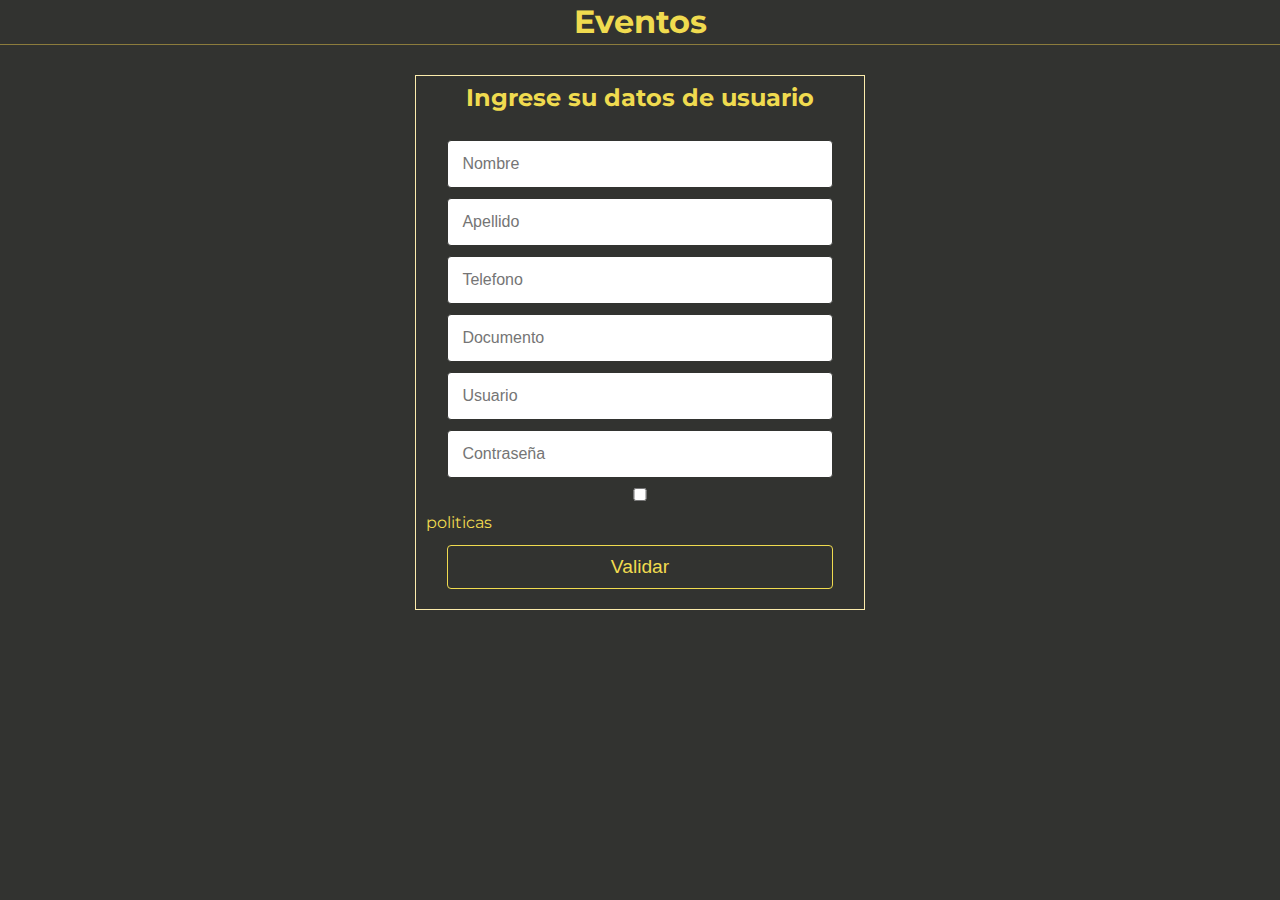
<file: 3-eventos/formulario.html>
<!DOCTYPE html>
<html lang="en">
  <head>
    <meta charset="UTF-8" />
    <meta name="viewport" content="width=device-width, initial-scale=1.0" />
    <title>Eventos</title>
    <link rel="stylesheet" href="styles.css" />
  </head>

  <body>
    <header>
      <div class="container">
        <h1>Eventos</h1>
      </div>
    </header>
    <main>
      <section>
        <div class="container">
          <div class="card">
            <h2 class="center">Ingrese su datos de usuario</h2>
            <form action="#" novalidate>
              <div class="form control">
                <input
                  type="text"
                  name="nombre"
                  placeholder="Nombre"
                  required
                />
              </div>
              <div class="form control">
                <input
                  type="text"
                  name="apellido"
                  placeholder="Apellido"
                  required
                />
              </div>
              <div class="form control">
                <input
                  type="tel"
                  name="telefono"
                  placeholder="Telefono"
                  required
                />
              </div>
              <div class="form control">
                <input
                  type="number"
                  name="documento"
                  placeholder="Documento"
                  required
                />
              </div>
              <div class="form control">
                <input
                  type="text"
                  name="usuario"
                  placeholder="Usuario"
                  required
                />
              </div>
              <div class="form control">
                <input
                  type="password"
                  name="contrasena"
                  placeholder="Contraseña"
                />
              </div>
              <div class="form control">
                <input type="checkbox" name="politicas" id="politicas" />
                <label for="politicas">politicas</label>
              </div>
              <button type="submit" id="btn_validar">Validar</button>
            </form>
          </div>
        </div>
      </section>
      <section>
        <div id="usuarios"></div>
      </section>
    </main>
    <script src="app.js" type="module"></script>
  </body>
</html>
</file>
<file: 3-eventos/styles.css>
@import url("https://fonts.googleapis.com/css2?family=Montserrat:ital,wght@0,100..900;1,100..900&display=swap");

* {
  margin: 0;
  padding: 0;
  box-sizing: border-box;
}

:root {
  --starship: #f0db4f;
  --heavyMetal: #323330;
  --marfel: #636363;
  --drover: #fcecac;
  --sycamore: #8c7c3c;
  --white: #fff;
  --max-width: 1400px;
  --padding: 10px;
  --margin: 10px;
}

::selection {
  background: var(--sycamore);
}

body {
  background: var(--heavyMetal);
  color: var(--starship);
  line-height: 24px;
  font-size: 16px;
  font-family: "Montserrat", sans-serif;
}

header {
  text-align: center;
  background: var(--heavyMetal);
  color: var(--starship);
  border-bottom: solid 1px var(--sycamore);
  margin-bottom: var(--margin);
}

section {
  padding: var(--padding);
}

a {
  color: var(--starship);
  text-decoration: none;
}

h1,
h2 {
  padding: var(--padding);
}

p {
  font-size: 1rem;
  margin: 0 0 var(--margin);
  color: var(--white);
}

p::first-letter {
  font-size: 1.4rem;
  color: var(--starship);
  font-weight: bold;
}

ul {
  list-style: none;
}

ul.list > li.item {
  cursor: pointer;
}

li.item:hover a {
  color: var(--heavyMetal);
}

.container {
  max-width: var(--max-width);
  margin: 0 auto;
  padding: 0 var(--padding);
}

.card {
  width: 450px;
  border: solid 1px var(--drover);
  margin: var(--margin) auto;
}

.list {
  text-align: center;
  padding: var(--padding);
}

.item {
  border-bottom: solid 1px var(--drover);
  padding: var(--padding);
  transition: 1s;
  font-size: 1.2rem;
}

.item:hover {
  background: var(--drover);
  color: var(--heavyMetal);
}

ul.list > li.item a:visited {
  color: var(--sycamore);
}

.item:last-child {
  border: none;
}

.center {
  text-align: center;
}

form {
  padding: var(--padding);
}

input {
  display: block;
  width: 90%;
  padding: calc(var(--padding) + 4px);
  margin: var(--margin) auto;
  border: solid 1px var(--heavyMetal);
  border-radius: 4px;
  outline: none;
  font-size: 1rem;
  color: var(--sycamore);
}

button {
  display: block;
  width: 90%;
  margin: var(--margin) auto;
  padding: var(--padding);
  background: var(--heavyMetal);
  color: var(--starship);
  border: solid 1px var(--starship);
  border-radius: 4px;
  cursor: pointer;
  font-size: 1.2rem;
  transition: 1s;
}

button:hover {
  background: var(--starship);
  color: var(--heavyMetal);
}

.btn {
  display: block;
  width: 90%;
  margin: var(--margin) auto;
  padding: var(--padding);
  background: var(--starship);
  color: var(--heavyMetal);
  border: solid 1px var(--starship);
  border-radius: 4px;
  cursor: pointer;
  font-size: 1.2rem;
  transition: 1s;
  text-align: center;
  font-weight: 500;
}

.btn:hover {
  background: var(--heavyMetal);
  color: var(--starship);
}

.borde {
  border: 1px soldid red;
}

.select {
  display: block;
  width: 90%;
  padding: calc(var(--padding) + 4px);
  margin: var(--margin) auto;
  border: solid 1px var(--heavyMetal);
  border-radius: 4px;
  outline: none;
  font-size: 1rem;
  color: var(--marfel);
}

.genero {
  margin: 10px 30px;
  width: 10%;
}

.temas {
  margin: 10px 0px;
  width: 10%;
}

.politica {
  margin: 10px 0px;
  width: 10%;
}

.form_radio {
  display: flex;
  align-items: center;
  width: 100%;
  margin: 15px;
}

.form_check {
  margin-left: 5px;
  display: flex;
  align-items: center;
}

.form_politicas {
  display: flex;
  align-items: center;
  width: 100%;
  justify-content: center;
}
</file>
